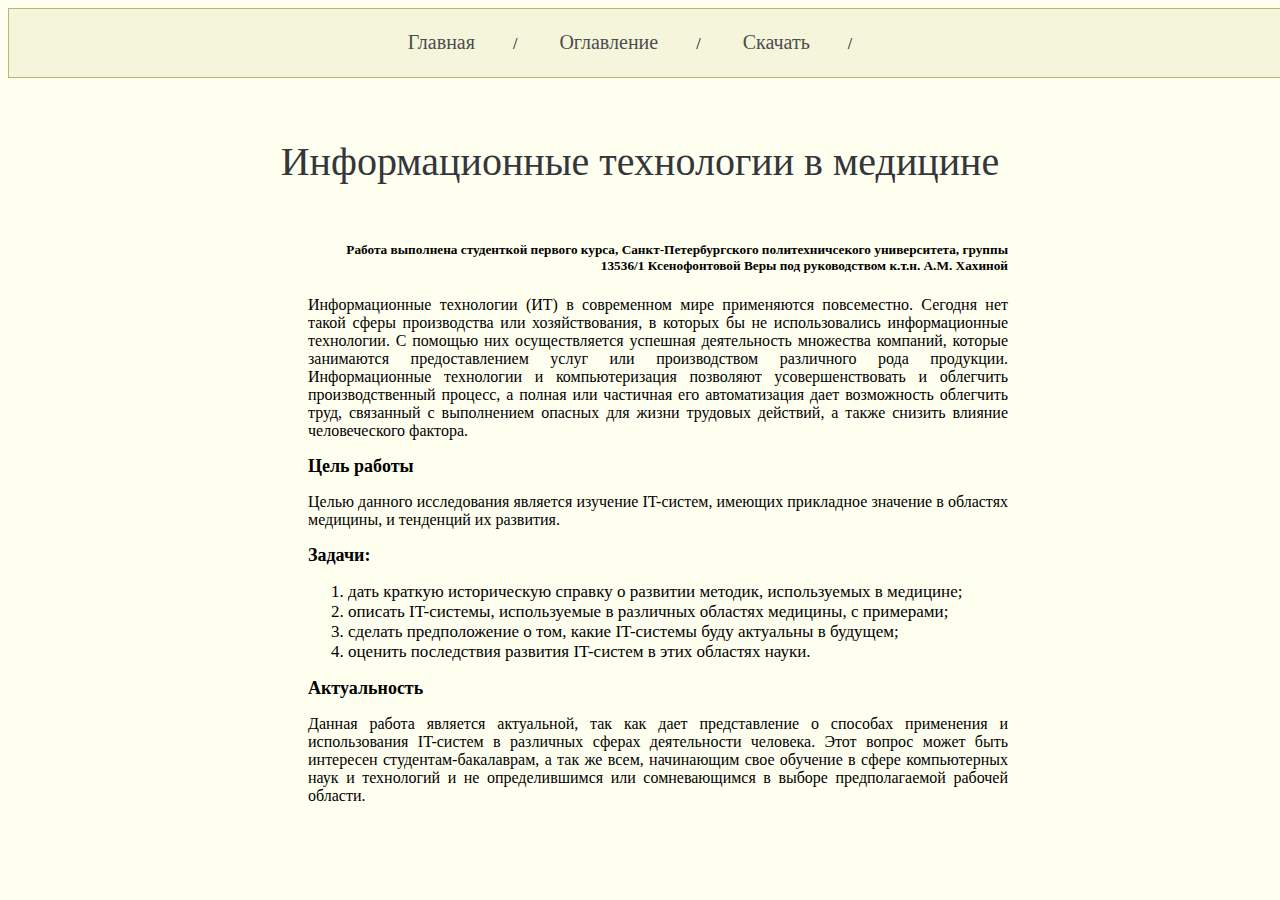
<file: index.html>
<!DOCTYPE html>
<html>
<head>
	<meta charset='utf-8'>
	<title>IT в медицине</title>
	<link rel="stylesheet" href="style.css">
	<style type="text/css">body {background-color: #FFFFF0;}</style>
</head>
<body>
	<div id="header">
		<a href="index.html">Главная</a><span>/</span>
		<a href="table_of_contents.html">Оглавление</a><span>/</span>
		<a href="download.html">Скачать</a><span>/</span>
	</div>
<div id="content">
	<h1>Информационные технологии в медицине</h1>
    <div id="center">
		<div id="box_text">   
			<h5>Работа выполнена студенткой первого курса, Санкт-Петербургского политехничсекого университета, группы 13536/1 Ксенофонтовой Веры под руководством к.т.н. А.М. Хахиной</h5>
			<p>Информационные технологии (ИТ) в современном мире применяются повсеместно. Сегодня нет такой сферы производства или хозяйствования, в которых бы не использовались информационные технологии. С помощью них осуществляется успешная деятельность множества компаний, которые занимаются предоставлением услуг или производством различного рода продукции. Информационные технологии и компьютеризация позволяют усовершенствовать и облегчить производственный процесс, а полная или частичная его автоматизация дает возможность облегчить труд, связанный с выполнением опасных для жизни трудовых действий, а также снизить влияние человеческого фактора.</p>
			<b>Цель работы</b>
			<p>Целью данного исследования является изучение IT-систем, имеющих прикладное значение в областях медицины, и тенденций их развития.</p>
			<b>Задачи:</b>
			<p>
				<ol>
				<li>дать краткую историческую справку о развитии методик,
используемых в медицине;</li>
				<li>описать IT-системы, используемые в различных областях
медицины, с примерами;</li>
				<li>сделать предположение о том, какие IT-системы буду актуальны в будущем;</li>
				<li>оценить последствия развития IT-систем в этих областях науки.</li>
				</ol>
			</p>
			<b>Актуальность</b>
			<p>Данная работа является актуальной, так как дает представление о способах применения и использования IT-систем в различных сферах деятельности человека. Этот вопрос может быть интересен студентам-бакалаврам, а так же всем, начинающим свое обучение в сфере компьютерных наук и технологий и не определившимся или сомневающимся в выборе предполагаемой рабочей области.</p>
			
		</div>
    </div>
</div>

</body>
</html>
</file>
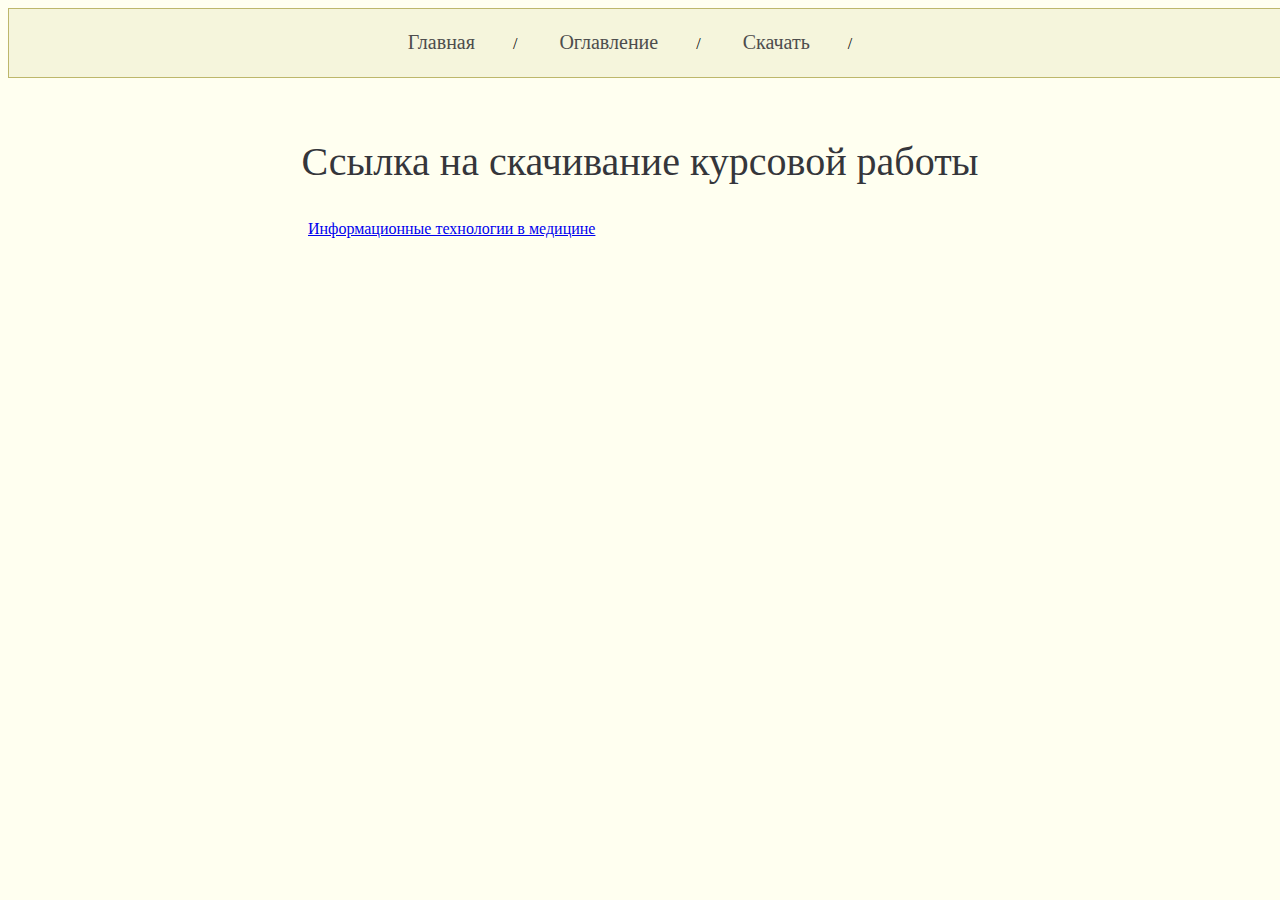
<file: download.html>
<!DOCTYPE html>
<html>
<head>
	<meta charset='utf-8'>
	<title>IT в медицинеы</title>
	<link rel="stylesheet" href="style.css">
	
	<style type="text/css">body {background-color: #FFFFF0;}</style>
</head>
<body>
	<div id="header">
		<a href="index.html">Главная</a><span>/</span>
		<a href="table_of_contents.html">Оглавление</a><span>/</span>
		<a href="download.html">Скачать</a><span>/</span>
	</div>
<div id="content">
	<h1>Ссылка на скачивание курсовой работы</h1>
    <div id="center">
		<div id="box_text">   
			<a href="Работа.pdf">Информационные технологии в медицине</a>
		</div>
    </div>
</div>

</body>
</html>
</file>
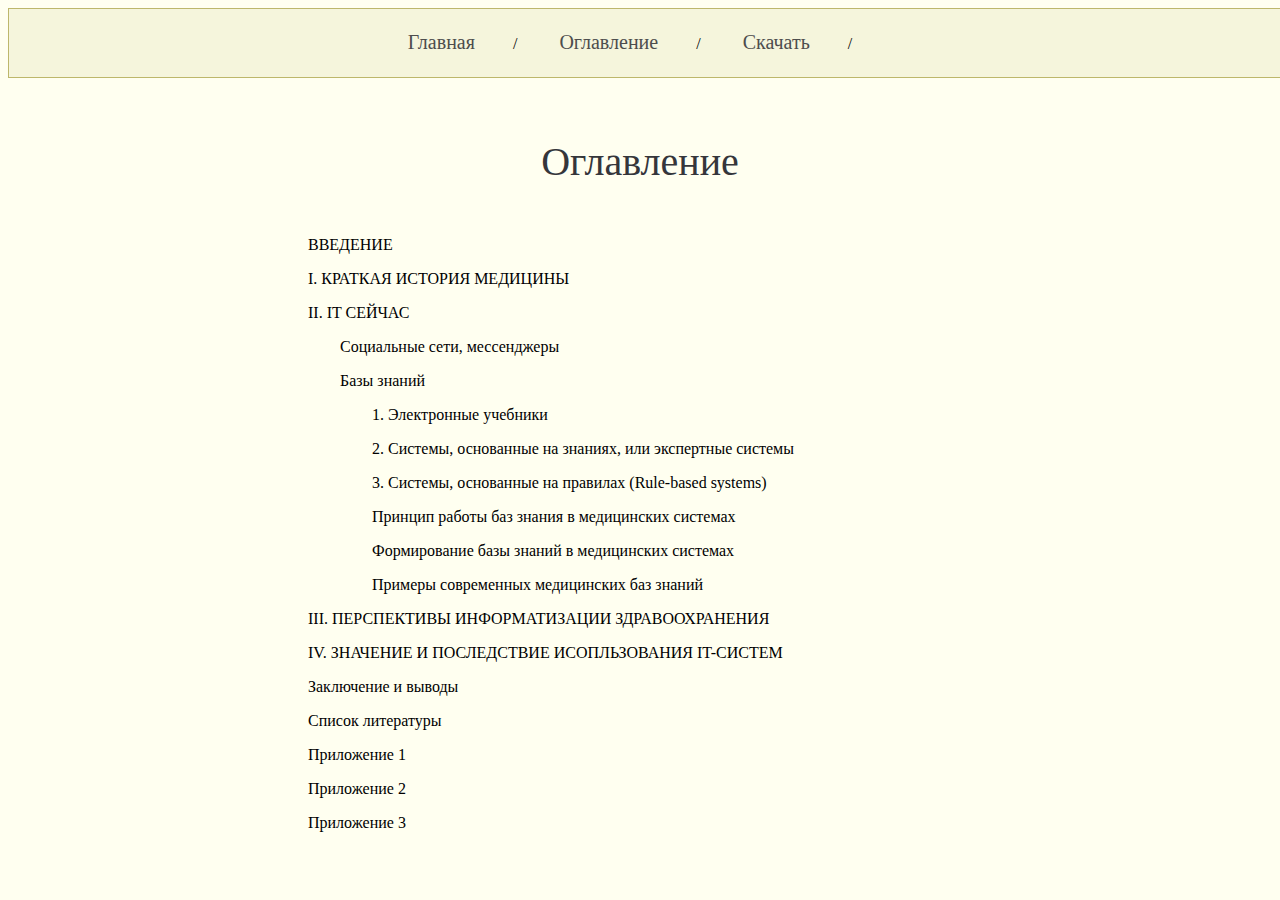
<file: table_of_contents.html>
<!DOCTYPE html>
<html>
<head>
	<meta charset='utf-8'>
	<title>IT в медицине</title>
	<link rel="stylesheet" href="style.css">
	
	<style type="text/css">body {background-color: #FFFFF0;}</style>
</head>
<body>
	<div id="header">
		<a href="index.html">Главная</a><span>/</span>
		<a href="table_of_contents.html">Оглавление</a><span>/</span>
		<a href="download.html">Скачать</a><span>/</span>
	</div>
<div id="content">
	<h1>Оглавление</h1>
    <div id="center">
		<div id="box_text">   
			<p>ВВЕДЕНИЕ</p>
			<p>I. КРАТКАЯ ИСТОРИЯ МЕДИЦИНЫ</p>
			<p>II. IT СЕЙЧАС</p>
			<p>&emsp;&emsp;Социальные сети, мессенджеры</p>
			<p>&emsp;&emsp;Базы знаний</p>
			<p>&emsp;&emsp;&emsp;&emsp;1. Электронные учебники</p>
			<p>&emsp;&emsp;&emsp;&emsp;2. Системы, основанные на знаниях, или экспертные системы</p>
			<p>&emsp;&emsp;&emsp;&emsp;3. Системы, основанные на правилах (Rule-based systems)</p>
			<p>&emsp;&emsp;&emsp;&emsp;Принцип работы баз знания в медицинских системах</p>
			<p>&emsp;&emsp;&emsp;&emsp;Формирование базы знаний в медицинских системах</p>
			<p>&emsp;&emsp;&emsp;&emsp;Примеры современных медицинских баз знаний</p>
			<p>III. ПЕРСПЕКТИВЫ ИНФОРМАТИЗАЦИИ ЗДРАВООХРАНЕНИЯ</p>
			<p>IV. ЗНАЧЕНИЕ И ПОСЛЕДСТВИЕ ИСОПЛЬЗОВАНИЯ IT-СИСТЕМ</p>
			<p>Заключение и выводы</p>
			<p>Список литературы</p>
			<p>Приложение 1</p>
			<p>Приложение 2</p>
			<p>Приложение 3</p>

		</div>
    </div>
</div>

</body>
</html>
</file>
<file: style.css>
#header {
    border: 1px solid #BDB76B;
    background-color: #F5F5DC;
    min-width: 1280px;
    height: 50px;
    text-align: center;
    padding-top: 18px;
    font-family: Georgia;

}


#center {
    width: 1280px;
    margin: 0 auto;
    font-family: Georgia;
}

#header a {
    color: #4d4d4d;
    font-size: 20px;
    font-weight: 100;
    text-align: left;
    text-decoration: none;
    height: 30px;
    line-height: 30px;
    display: inline-block;
    font-family: Georgia;
}

#header span {
    padding: 38px;
    font-family: Georgia;
}

#content {
    height: 500px;
    min-width: 1200px; 
    font-family: Georgia; 
}

#content h1 {
    min-width: 1200px;
    text-align: center;
    color: #35363B;
    font-size: 40px;
    font-weight: 300;
    margin-top: 60px;
    margin-bottom: 20px;
    font-family: Georgia;
    background-color: #FFFFF0;
}

#content h3 {
    min-width: 1200px;
    text-align: right;
    color: #35363B;
    font-size: 25px;
    font-weight: 500;
    margin-top: 1px;
    margin-bottom: 1px;
    font-family: Georgia;
    background-color: #FFFFF0;
}
#content h4 {
    min-width: 1200px;
    text-align: right;
    color: #35363B;
    font-size: 23px;
    font-weight: 500;
    margin-top: 1px;
    margin-bottom: 1px;
    font-family: Georgia;
    background-color: #FFFFF0;
}
 #content h5{
     text-align: right;
     text-decoration-style: italic;
     font-family: Georgia;
     background-color: #FFFFF0;

 }

#content #box_text {
    width: 700px;
    float: center;
    padding: 15px 50px 50px 300px;
    font-family: Georgia;
    background-color: #FFFFF0;
}


#box_text p {
    font-family: Georgia;
    text-align: justify;
    background-color: #FFFFF0;
}

#box_text b {
    font-family: Georgia;
    font-size: 18px;
    background-color: #FFFFF0;
}

#box_text h2 {
    font-family: Georgia;
    font-size: 18px;
    background-color: #FFFFF0;
}

#box_text li {
    font-family: Georgia;
    font-size: 17px;
    background-color: #FFFFF0;
}
</file>
